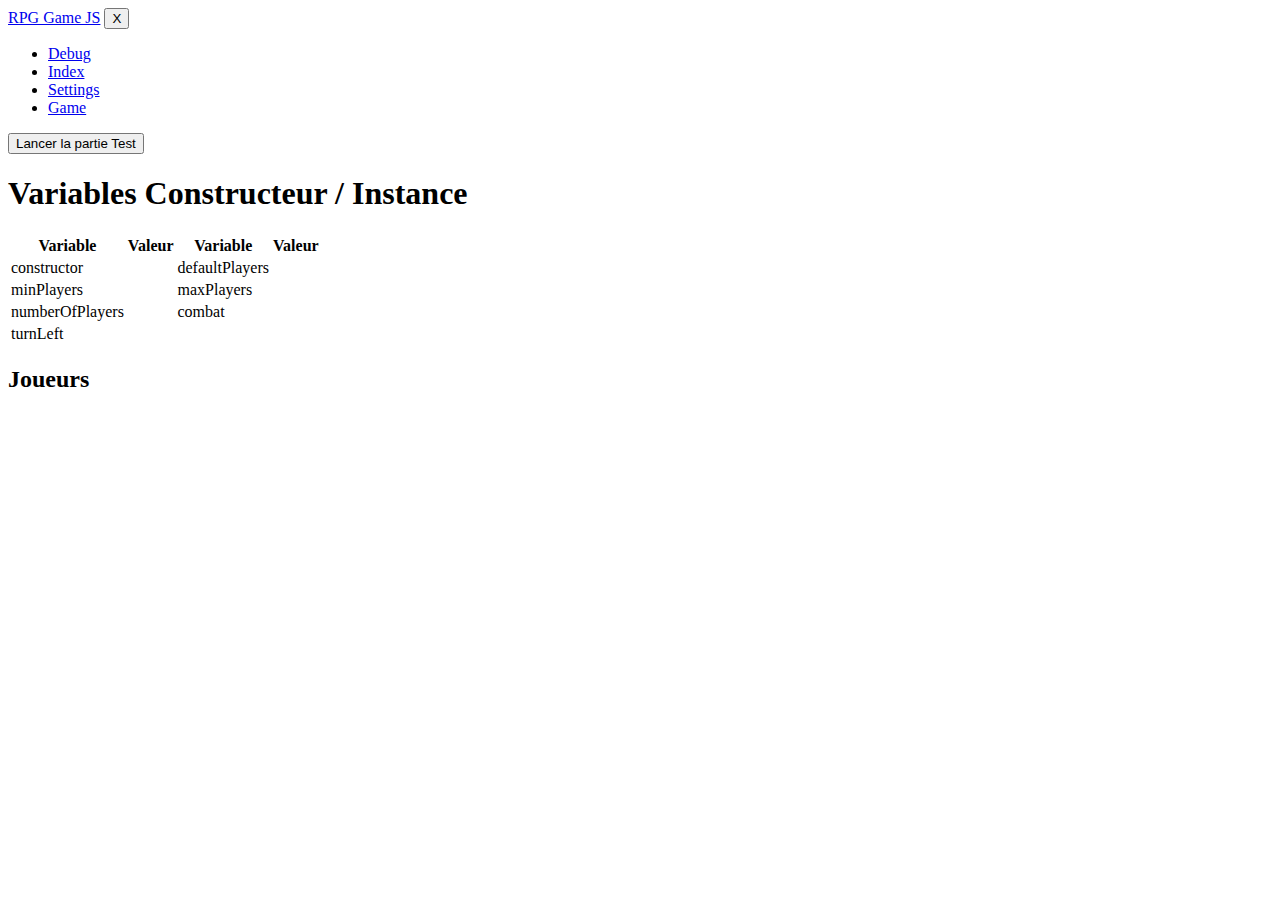
<file: module/debug.html>
<!DOCTYPE html>
<html lang="fr">
  <head>
    <!-- Required meta tags -->
    <meta charset="utf-8" />
    <meta name="viewport" content="width=device-width, initial-scale=1" />

    <!-- Bootstrap CSS -->
    <link
      href="https://cdn.jsdelivr.net/npm/bootstrap@5.0.2/dist/css/bootstrap.min.css"
      rel="stylesheet"
      integrity="sha384-EVSTQN3/azprG1Anm3QDgpJLIm9Nao0Yz1ztcQTwFspd3yD65VohhpuuCOmLASjC"
      crossorigin="anonymous"
    />
    <title>Debug</title>
  </head>
  <body>
    <header>
      <nav class="navbar navbar-expand-lg bg-light" data-bs-theme="light">
        <div class="container-fluid">
          <a class="navbar-brand" href="#">RPG Game JS</a>
          <button
            class="navbar-toggler"
            type="button"
            data-bs-toggle="collapse"
            data-bs-target="#navbarColor03"
            aria-controls="navbarColor03"
            aria-expanded="false"
            aria-label="Toggle navigation"
          >
            <span class="navbar-toggler-icon">X</span>
          </button>
          <div class="collapse navbar-collapse" id="navbarColor03">
            <ul class="navbar-nav me-auto">
              <li class="nav-item">
                <a class="nav-link active" href="debug.html">Debug </a>
              </li>
              <li class="nav-item">
                <a class="nav-link" href="../index.html">Index</a>
              </li>
              <li class="nav-item">
                <a class="nav-link" href="../settings.html">Settings</a>
              </li>
              <li class="nav-item">
                <a class="nav-link" href="../game.html">Game</a>
              </li>
            </ul>
          </div>
        </div>
      </nav>
    </header>
    <main class="container mx-5 my-4">
      <section>
        <!-- BOUTON -->
        <button
        onclick="launchTest()"
        class="btn btn-lg btn-primary  my-3"
      >
        Lancer la partie Test
      </button>
      <h1>Variables Constructeur / Instance</h1>
      <div
        class="table-responsive"
      >
        <table
          class="table"
        >
          <thead>
            <tr>
              <th scope="col">Variable</th>
              <th scope="col">Valeur</th>
              <th scope="col">Variable</th>
              <th scope="col">Valeur</th>
            </tr>
          </thead>
          <tbody>
            <tr class="bg-light">
              <td>constructor</td>
              <td id="constructor"></td>
              <td>defaultPlayers</td>
              <td id="defaultPlayers.length"></td>
            </tr>
            <tr class="bg-light">
              <td>minPlayers</td>
              <td id="minPlayers"></td>
              <td>maxPlayers</td>
              <td id="maxPlayers"></td>
            </tr>
            <tr>
              <td>numberOfPlayers</td>
              <td id="numberOfPlayers"></td>
              <td>combat</td>
              <td id="combat"></td>
            </tr>
            <tr>
              <td>turnLeft</td>
              <td id="turnLeft"></td>
              <td></td>
              <td id=""></td>
            </tr>
          </tbody>
        </table>
      </div>
      

      <h2>Joueurs</h2>
        <div class="" id="divDebug">
          <ul class="list-group" id="ulDebug"></ul>
        </div>

    </main>
    <footer></footer>
    <!-- javascript -->
    <script type="module" src="../index.js"></script>
    <script type="module" src="./debug.js"></script>

    <!-- Option 1: Bootstrap Bundle with Popper -->
    <script
      src="https://cdn.jsdelivr.net/npm/bootstrap@5.0.2/dist/js/bootstrap.bundle.min.js"
      integrity="sha384-MrcW6ZMFYlzcLA8Nl+NtUVF0sA7MsXsP1UyJoMp4YLEuNSfAP+JcXn/tWtIaxVXM"
      crossorigin="anonymous"
    ></script>
  </body>
</html>
</file>
